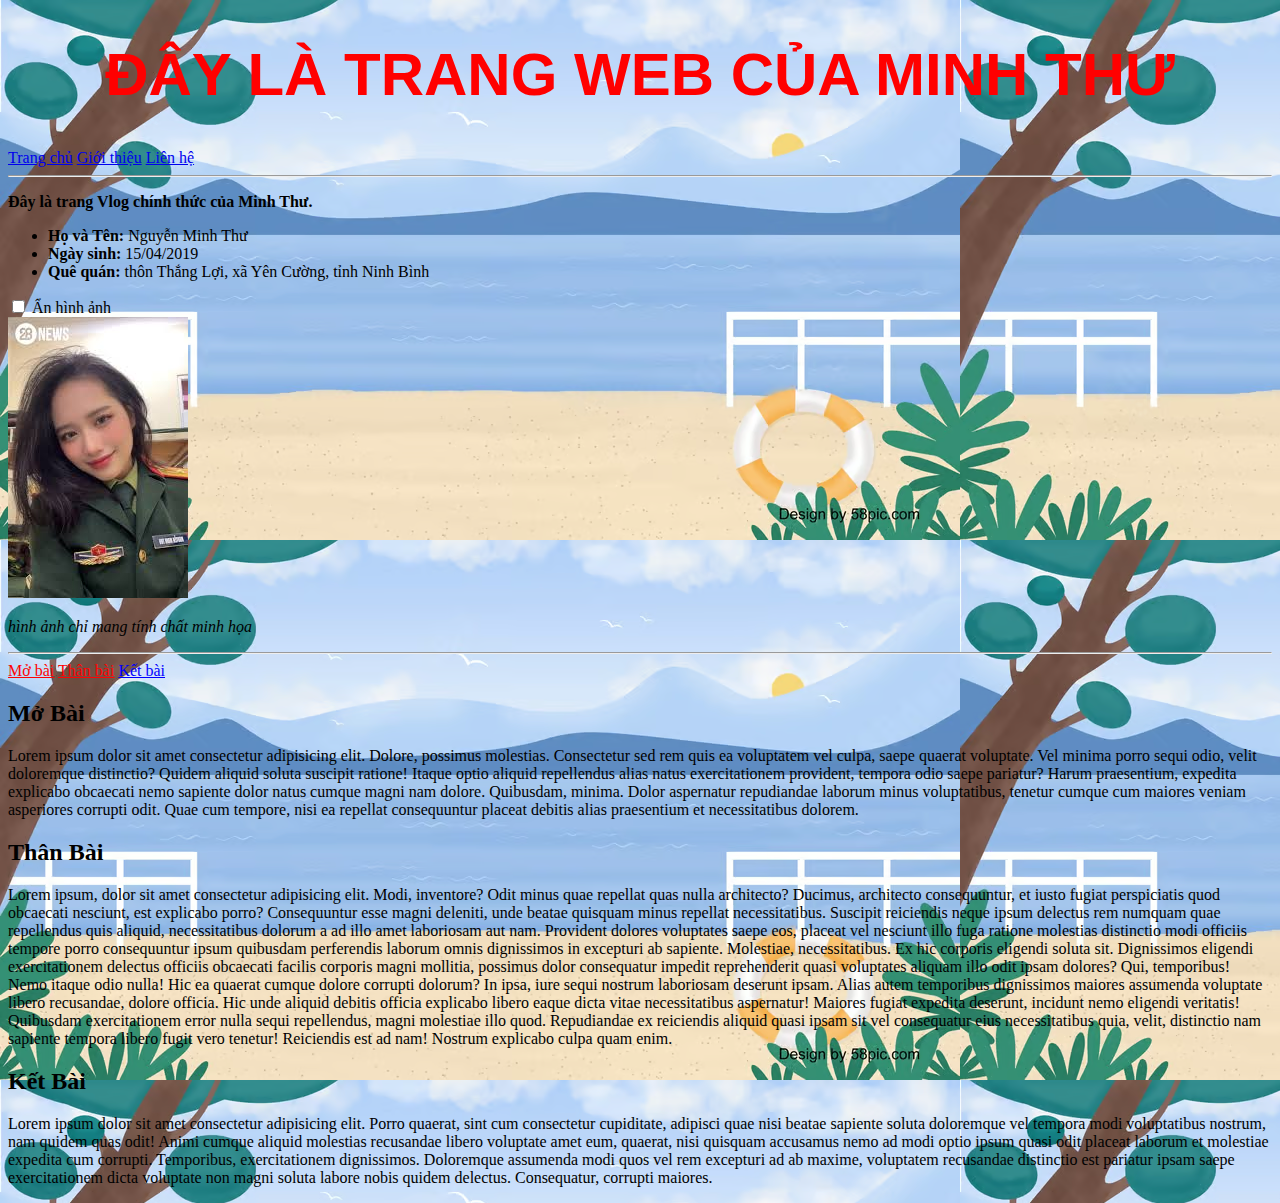
<file: index.html>
<!doctype html>
<html lang="vi">
  <head>
    <meta charset="UTF-8" />
    <meta name="viewport" content="width=device-width, initial-scale=1.0" />
    <link rel="stylesheet" href="./css/style.css" />
    <title>Vlog của Bống</title>
  </head>
  <body>
    <h1>ĐÂY LÀ TRANG WEB CỦA MINH THƯ</h1>
    <a href="./">Trang chủ</a>
    <a href="./gioithieu.html">Giới thiệu</a>
    <a href="./lienhe.html">Liên hệ</a>
    <hr />
    <p><b>Đây là trang Vlog chính thức của Minh Thư.</b></p>
    <ul>
      <li><b>Họ và Tên:</b> Nguyễn Minh Thư</li>
      <li><b>Ngày sinh:</b> 15/04/2019</li>
      <li><b>Quê quán:</b> thôn Thắng Lợi, xã Yên Cường, tỉnh Ninh Bình</li>
    </ul>
    <input type="checkbox" /> Ẩn hình ảnh <br />
    <img src="./img/MinhThu.jpg" alt="ảnh minh họa" />
    <p style="font-style: italic">hình ảnh chỉ mang tính chất minh họa</p>
    <hr />
    <a href="#mobai" class="mo-bai">Mở bài</a>
    <a href="#thanbai" class="than-bai">Thân bài</a>
    <a href="#ketbai" class="ket-bai">Kết bài</a>
    <h2 id="mobai">Mở Bài</h2>
    <p>
      Lorem ipsum dolor sit amet consectetur adipisicing elit. Dolore, possimus
      molestias. Consectetur sed rem quis ea voluptatem vel culpa, saepe quaerat
      voluptate. Vel minima porro sequi odio, velit doloremque distinctio?
      Quidem aliquid soluta suscipit ratione! Itaque optio aliquid repellendus
      alias natus exercitationem provident, tempora odio saepe pariatur? Harum
      praesentium, expedita explicabo obcaecati nemo sapiente dolor natus cumque
      magni nam dolore. Quibusdam, minima. Dolor aspernatur repudiandae laborum
      minus voluptatibus, tenetur cumque cum maiores veniam asperiores corrupti
      odit. Quae cum tempore, nisi ea repellat consequuntur placeat debitis
      alias praesentium et necessitatibus dolorem.
    </p>
    <h2 id="thanbai">Thân Bài</h2>
    <p>
      Lorem ipsum, dolor sit amet consectetur adipisicing elit. Modi, inventore?
      Odit minus quae repellat quas nulla architecto? Ducimus, architecto
      consequuntur, et iusto fugiat perspiciatis quod obcaecati nesciunt, est
      explicabo porro? Consequuntur esse magni deleniti, unde beatae quisquam
      minus repellat necessitatibus. Suscipit reiciendis neque ipsum delectus
      rem numquam quae repellendus quis aliquid, necessitatibus dolorum a ad
      illo amet laboriosam aut nam. Provident dolores voluptates saepe eos,
      placeat vel nesciunt illo fuga ratione molestias distinctio modi officiis
      tempore porro consequuntur ipsum quibusdam perferendis laborum omnis
      dignissimos in excepturi ab sapiente. Molestiae, necessitatibus. Ex hic
      corporis eligendi soluta sit. Dignissimos eligendi exercitationem delectus
      officiis obcaecati facilis corporis magni mollitia, possimus dolor
      consequatur impedit reprehenderit quasi voluptates aliquam illo odit ipsam
      dolores? Qui, temporibus! Nemo itaque odio nulla! Hic ea quaerat cumque
      dolore corrupti dolorum? In ipsa, iure sequi nostrum laboriosam deserunt
      ipsam. Alias autem temporibus dignissimos maiores assumenda voluptate
      libero recusandae, dolore officia. Hic unde aliquid debitis officia
      explicabo libero eaque dicta vitae necessitatibus aspernatur! Maiores
      fugiat expedita deserunt, incidunt nemo eligendi veritatis! Quibusdam
      exercitationem error nulla sequi repellendus, magni molestiae illo quod.
      Repudiandae ex reiciendis aliquid quasi ipsam sit vel consequatur eius
      necessitatibus quia, velit, distinctio nam sapiente tempora libero fugit
      vero tenetur! Reiciendis est ad nam! Nostrum explicabo culpa quam enim.
    </p>
    <h2 id="ketbai">Kết Bài</h2>
    <p>
      Lorem ipsum dolor sit amet consectetur adipisicing elit. Porro quaerat,
      sint cum consectetur cupiditate, adipisci quae nisi beatae sapiente soluta
      doloremque vel tempora modi voluptatibus nostrum, nam quidem quas odit!
      Animi cumque aliquid molestias recusandae libero voluptate amet eum,
      quaerat, nisi quisquam accusamus nemo ad modi optio ipsum quasi odit
      placeat laborum et molestiae expedita cum corrupti. Temporibus,
      exercitationem dignissimos. Doloremque assumenda modi quos vel rem
      excepturi ad ab maxime, voluptatem recusandae distinctio est pariatur
      ipsam saepe exercitationem dicta voluptate non magni soluta labore nobis
      quidem delectus. Consequatur, corrupti maiores.
    </p>
  </body>
</html>
</file>
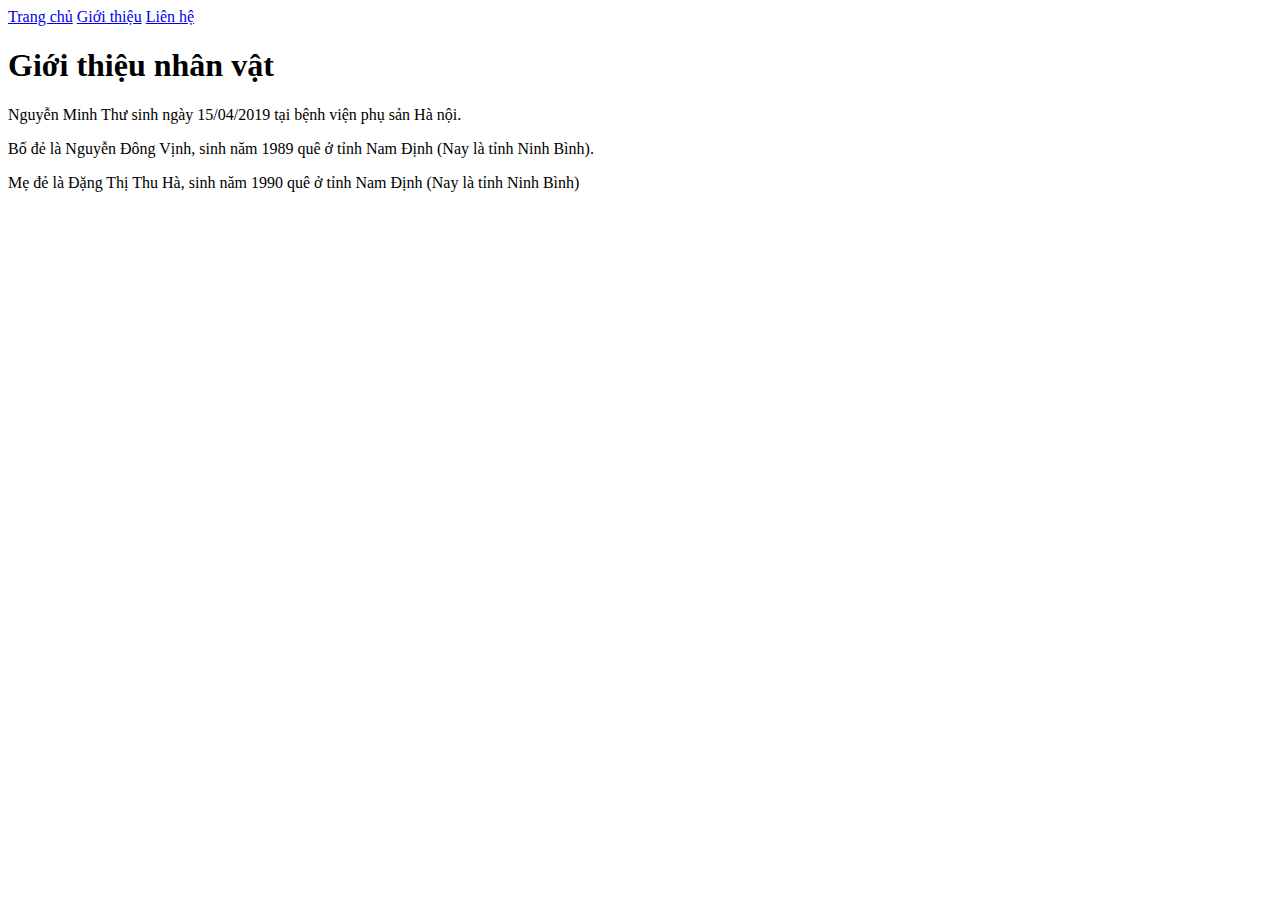
<file: gioithieu.html>
<!doctype html>
<html lang="vi">
  <head>
    <meta charset="UTF-8" />
    <meta name="viewport" content="width=device-width, initial-scale=1.0" />
    <title>Giới thiệu về Minh Thư</title>
  </head>
  <body>
    <a href="./">Trang chủ</a>
    <a href="./gioithieu.html">Giới thiệu</a>
    <a href="./lienhe.html">Liên hệ</a>
    <h1>Giới thiệu nhân vật</h1>
    <p>Nguyễn Minh Thư sinh ngày 15/04/2019 tại bệnh viện phụ sản Hà nội.</p>
    <p>
      Bố đẻ là Nguyễn Đông Vịnh, sinh năm 1989 quê ở tỉnh Nam Định (Nay là tỉnh
      Ninh Bình).
    </p>
    <p>
      Mẹ đẻ là Đặng Thị Thu Hà, sinh năm 1990 quê ở tỉnh Nam Định (Nay là tỉnh
      Ninh Bình)
    </p>
  </body>
</html>
</file>
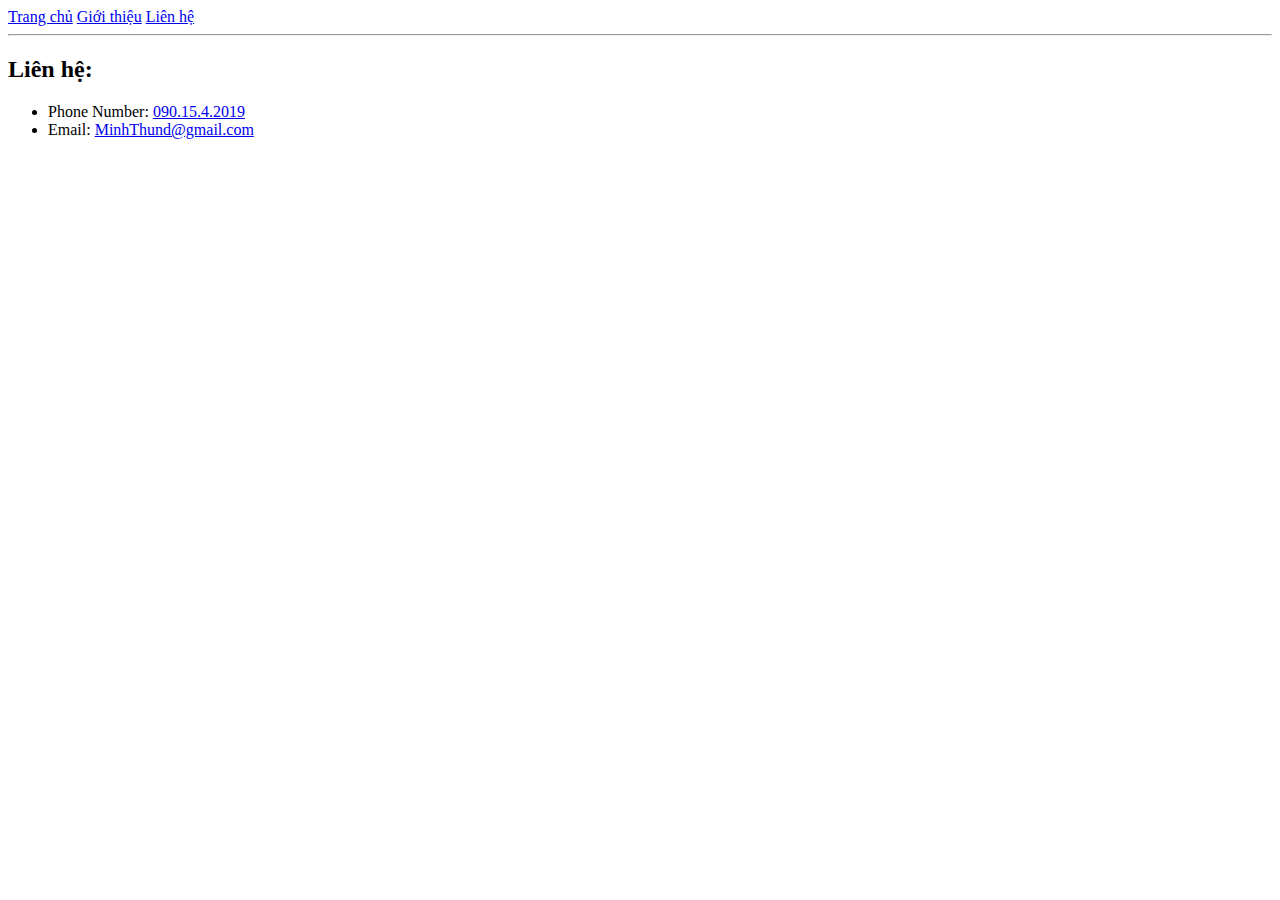
<file: lienhe.html>
<!doctype html>
<html lang="vi">
  <head>
    <meta charset="UTF-8" />
    <meta name="viewport" content="width=device-width, initial-scale=1.0" />
    <title>Liên hệ</title>
  </head>
  <body>
    <a href="./">Trang chủ</a>
    <a href="./gioithieu.html">Giới thiệu</a>
    <a href="./lienhe.html">Liên hệ</a>
    <hr />
    <h2>Liên hệ:</h2>
    <ul>
      <li>Phone Number: <a href="tel: 0901542019">090.15.4.2019</a></li>
      <li>
        Email: <a href="mailto: MinhThund@gmail.com">MinhThund@gmail.com</a>
      </li>
    </ul>
  </body>
</html>
</file>
<file: css/style.css>
body {
  background: url(../img/Background.avif);
}
h1 {
  color: red;
  font-family: Arial, Helvetica, sans-serif;
  font-style: normal;
  text-transform: uppercase;
  text-align: center;
  font-size: 60px;
  /* -webkit-text-stroke-color: aliceblue; */
}
input :checked ~ img {
  /* display: none; */
  opacity: 0;
  visibility: hidden;
}
img {
  transition: 1.5s;
}
.mo-bai,
.than-bai,
.ket-bai:link {
  color: blue;
}
.mo-bai,
.than-bai,
.ket-bai:visited {
  color: rgb(254, 3, 3);
}
</file>
